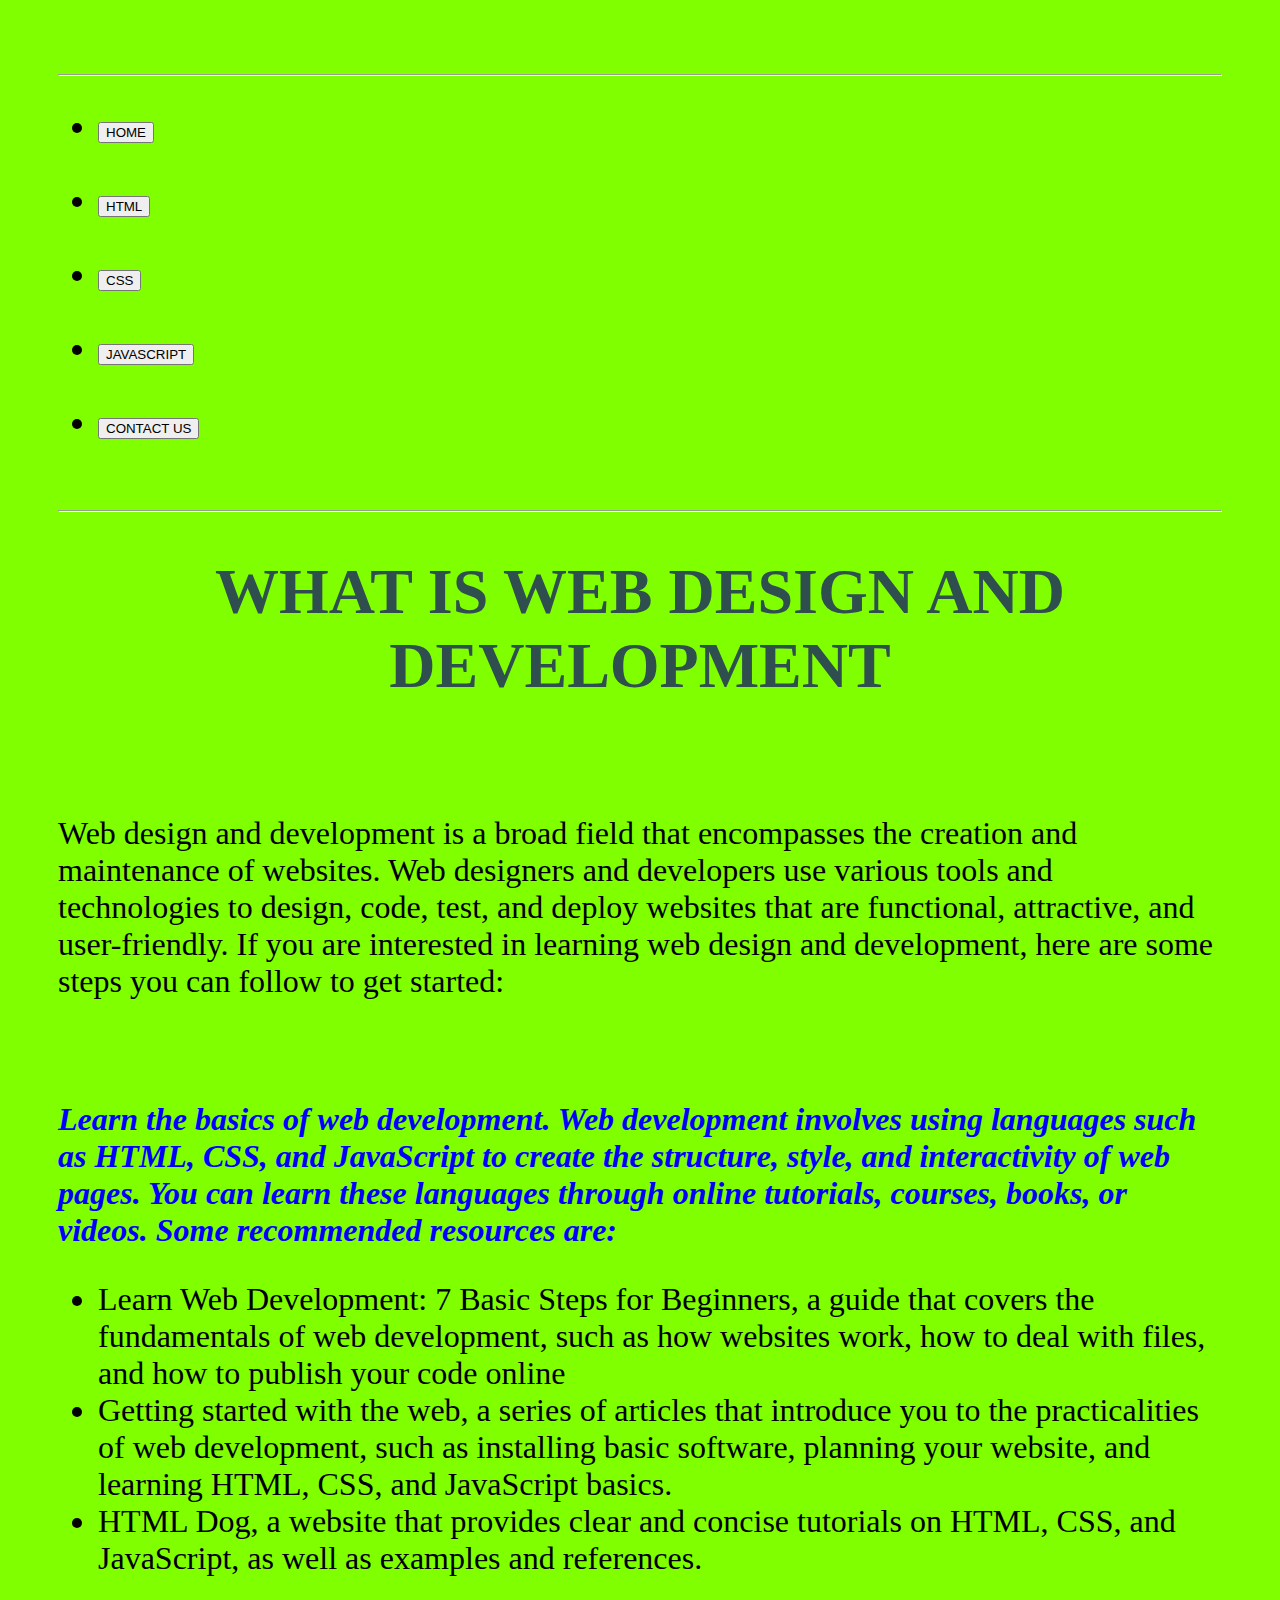
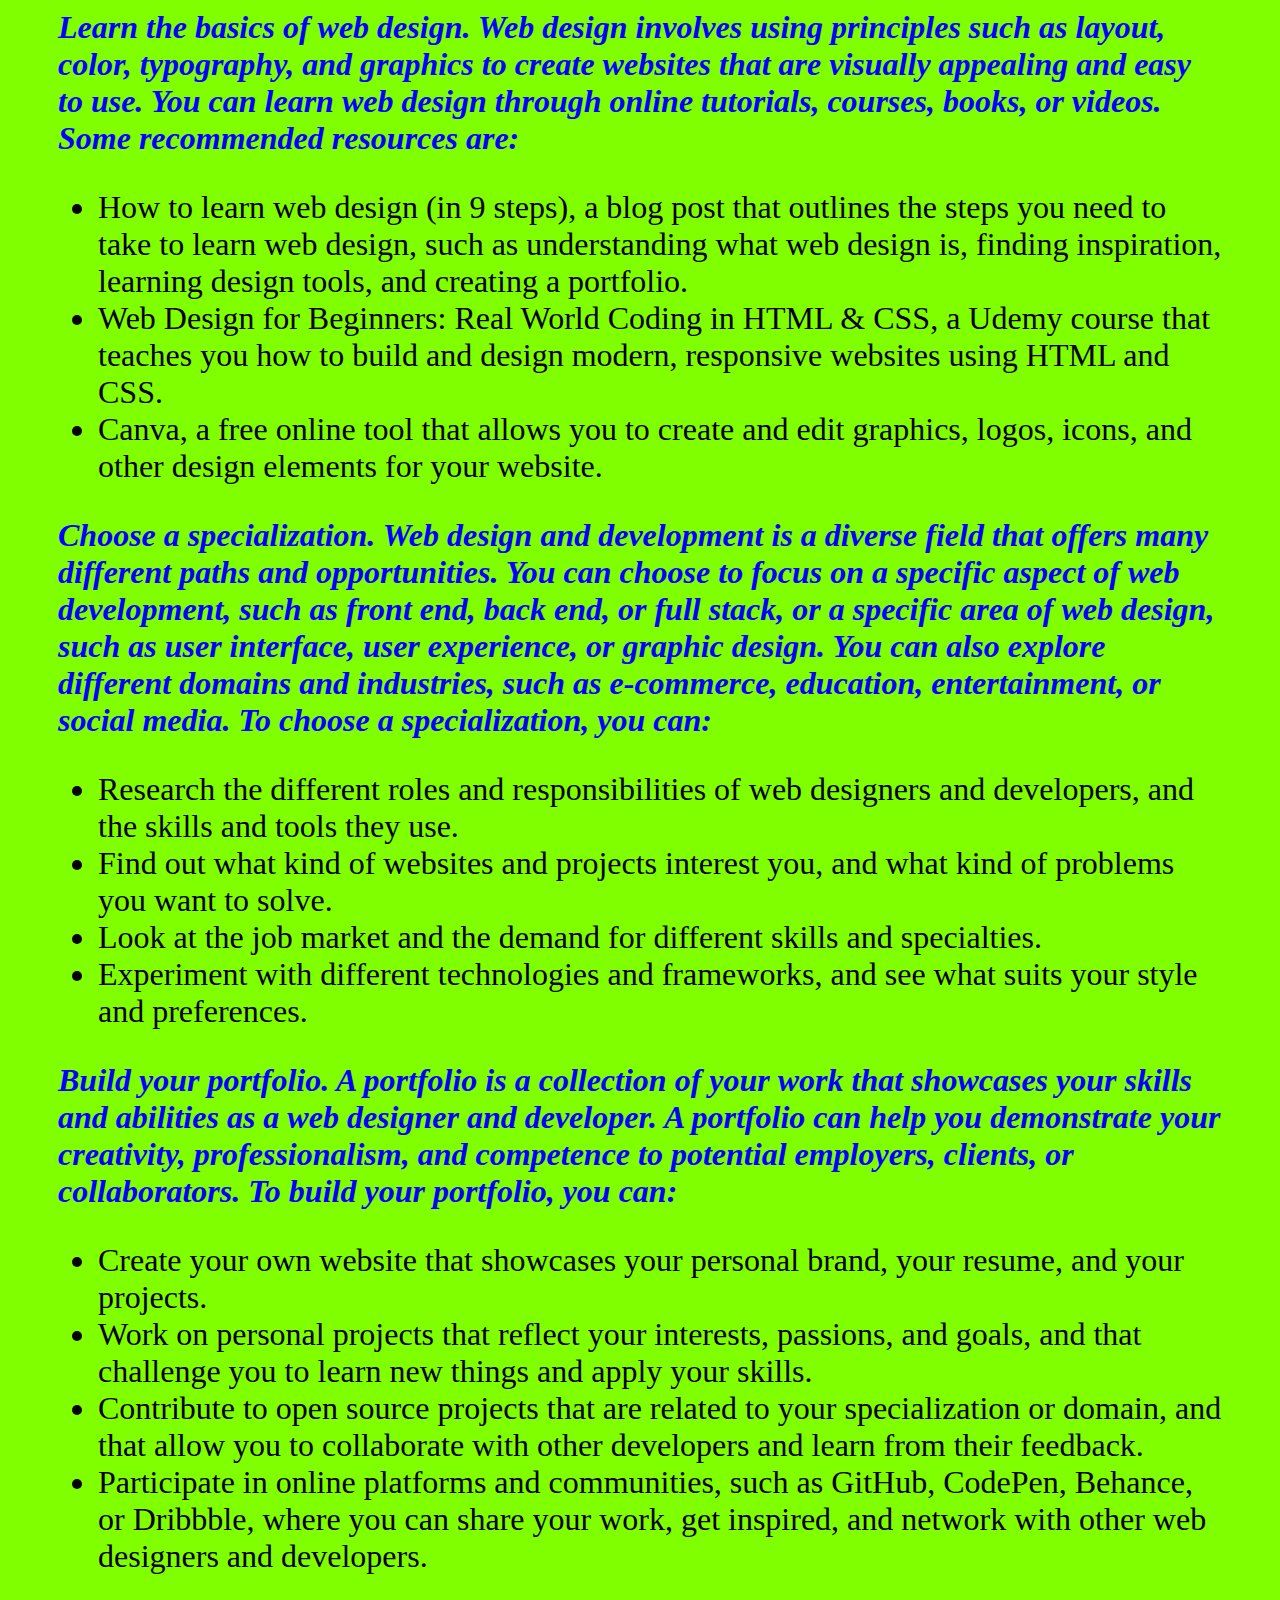
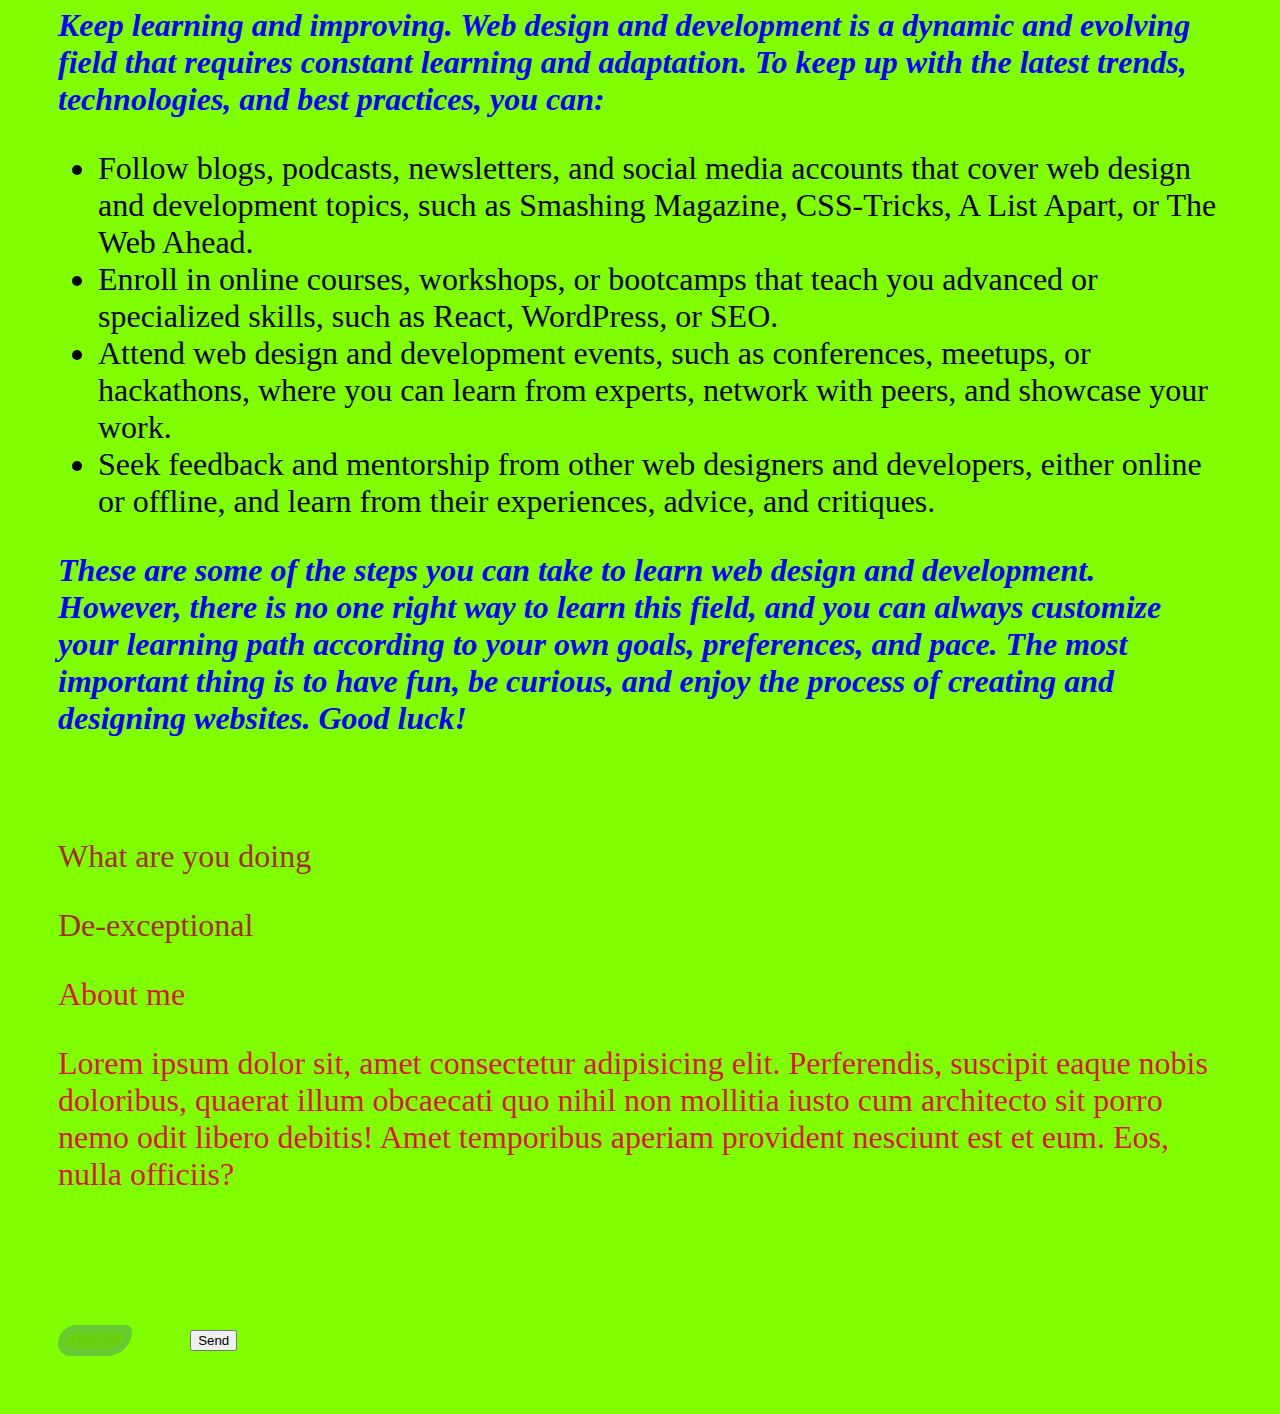
<file: index.html>
<!DOCTYPE html>
<html lang="en">
<head>
    <meta charset="UTF-8">
    <meta name="viewport" content="width=device-width, initial-scale=1.0">
    <title>Step Guide On how to start Web Design And Development</title>
    <link rel="stylesheet" href="./index.css">
</head>
<nav>
    <hr>
    <ul>
        <li><a href="index.html"><button>HOME</button></a></li><br>
        <li><a href="About HTML.html"><button>HTML</button></a></li><br>
        <li><a href="About CSS.html"><button>CSS</button></a></li><br>
        <li><a href="About JAVASCRIPT.html"><button>JAVASCRIPT</button></a></li><br>
        <li><a href="Contact.html"><button>CONTACT US</button></a></li><br>
    </ul>
    <hr>
</nav>
<body>
    <center><h1 style="color: darkslategrey;">WHAT IS WEB DESIGN AND DEVELOPMENT</h1></center><br>
    <p>Web design and development is a broad field that encompasses the creation and maintenance of websites. Web designers and developers use various tools and technologies to design, code, test, and deploy websites that are functional, attractive, and user-friendly. If you are interested in learning web design and development, here are some steps you can follow to get started:</p><br>
    <h3>Learn the basics of web development. Web development involves using languages such as HTML, CSS, and JavaScript to create the structure, style, and interactivity of web pages. You can learn these languages through online tutorials, courses, books, or videos. Some recommended resources are:</h3>
    <ul> 
        <li>Learn Web Development: 7 Basic Steps for Beginners, a guide that covers the fundamentals of web development, such as how websites work, how to deal with files, and how to publish your code online</li>
        <li>Getting started with the web, a series of articles that introduce you to the practicalities of web development, such as installing basic software, planning your website, and learning HTML, CSS, and JavaScript basics.</li>
        <li>HTML Dog, a website that provides clear and concise tutorials on HTML, CSS, and JavaScript, as well as examples and references.</li>
    </ul>
    <h3>Learn the basics of web design. Web design involves using principles such as layout, color, typography, and graphics to create websites that are visually appealing and easy to use. You can learn web design through online tutorials, courses, books, or videos. Some recommended resources are:</h3>
    <ul>
        <li>
            How to learn web design (in 9 steps), a blog post that outlines the steps you need to take to learn web design, such as understanding what web design is, finding inspiration, learning design tools, and creating a portfolio.</li>
            <li>Web Design for Beginners: Real World Coding in HTML & CSS, a Udemy course that teaches you how to build and design modern, responsive websites using HTML and CSS.</li>
            <li>Canva, a free online tool that allows you to create and edit graphics, logos, icons, and other design elements for your website.</li>
    </ul>
    <h3>Choose a specialization. Web design and development is a diverse field that offers many different paths and opportunities. You can choose to focus on a specific aspect of web development, such as front end, back end, or full stack, or a specific area of web design, such as user interface, user experience, or graphic design. You can also explore different domains and industries, such as e-commerce, education, entertainment, or social media. To choose a specialization, you can:</h3>
    <ul>
        <li>Research the different roles and responsibilities of web designers and developers, and the skills and tools they use.</li>
        <li>Find out what kind of websites and projects interest you, and what kind of problems you want to solve.</li>
        <li>Look at the job market and the demand for different skills and specialties.</li>
        <li>Experiment with different technologies and frameworks, and see what suits your style and preferences.</li>
    </ul>
    <h3>Build your portfolio. A portfolio is a collection of your work that showcases your skills and abilities as a web designer and developer. A portfolio can help you demonstrate your creativity, professionalism, and competence to potential employers, clients, or collaborators. To build your portfolio, you can:</h3>
    <ul>
        <li>Create your own website that showcases your personal brand, your resume, and your projects.</li>
        <li>Work on personal projects that reflect your interests, passions, and goals, and that challenge you to learn new things and apply your skills.</li>
        <li>Contribute to open source projects that are related to your specialization or domain, and that allow you to collaborate with other developers and learn from their feedback.</li>
        <li>Participate in online platforms and communities, such as GitHub, CodePen, Behance, or Dribbble, where you can share your work, get inspired, and network with other web designers and developers.</li>
    </ul>
    <h3>Keep learning and improving. Web design and development is a dynamic and evolving field that requires constant learning and adaptation. To keep up with the latest trends, technologies, and best practices, you can:</h3>
    <ul>
        <li>Follow blogs, podcasts, newsletters, and social media accounts that cover web design and development topics, such as Smashing Magazine, CSS-Tricks, A List Apart, or The Web Ahead.</li>
        <li>Enroll in online courses, workshops, or bootcamps that teach you advanced or specialized skills, such as React, WordPress, or SEO.</li>
        <li>Attend web design and development events, such as conferences, meetups, or hackathons, where you can learn from experts, network with peers, and showcase your work.</li>
        <li>Seek feedback and mentorship from other web designers and developers, either online or offline, and learn from their experiences, advice, and critiques.</li>
    </ul>
    <h3>These are some of the steps you can take to learn web design and development. However, there is no one right way to learn this field, and you can always customize your learning path according to your own goals, preferences, and pace. The most important thing is to have fun, be curious, and enjoy the process of creating and designing websites. Good luck!</h3><br>
    <div class="outside">
        <div class="inner1">

            <p>What are you doing</p>
            <p>De-exceptional</p>
        </div>
        <div class="inner2">
            <p>About me</p>
            <p>Lorem ipsum dolor sit, amet consectetur adipisicing elit. Perferendis, suscipit eaque nobis doloribus, quaerat illum obcaecati quo nihil non mollitia iusto cum architecto sit porro nemo odit libero debitis! Amet temporibus aperiam provident nesciunt est et eum. Eos, nulla officiis?</p>
        </div>
    </div>
    <button id="books">click me</button>
    <button>Send</button>
</body>
</html>
</file>
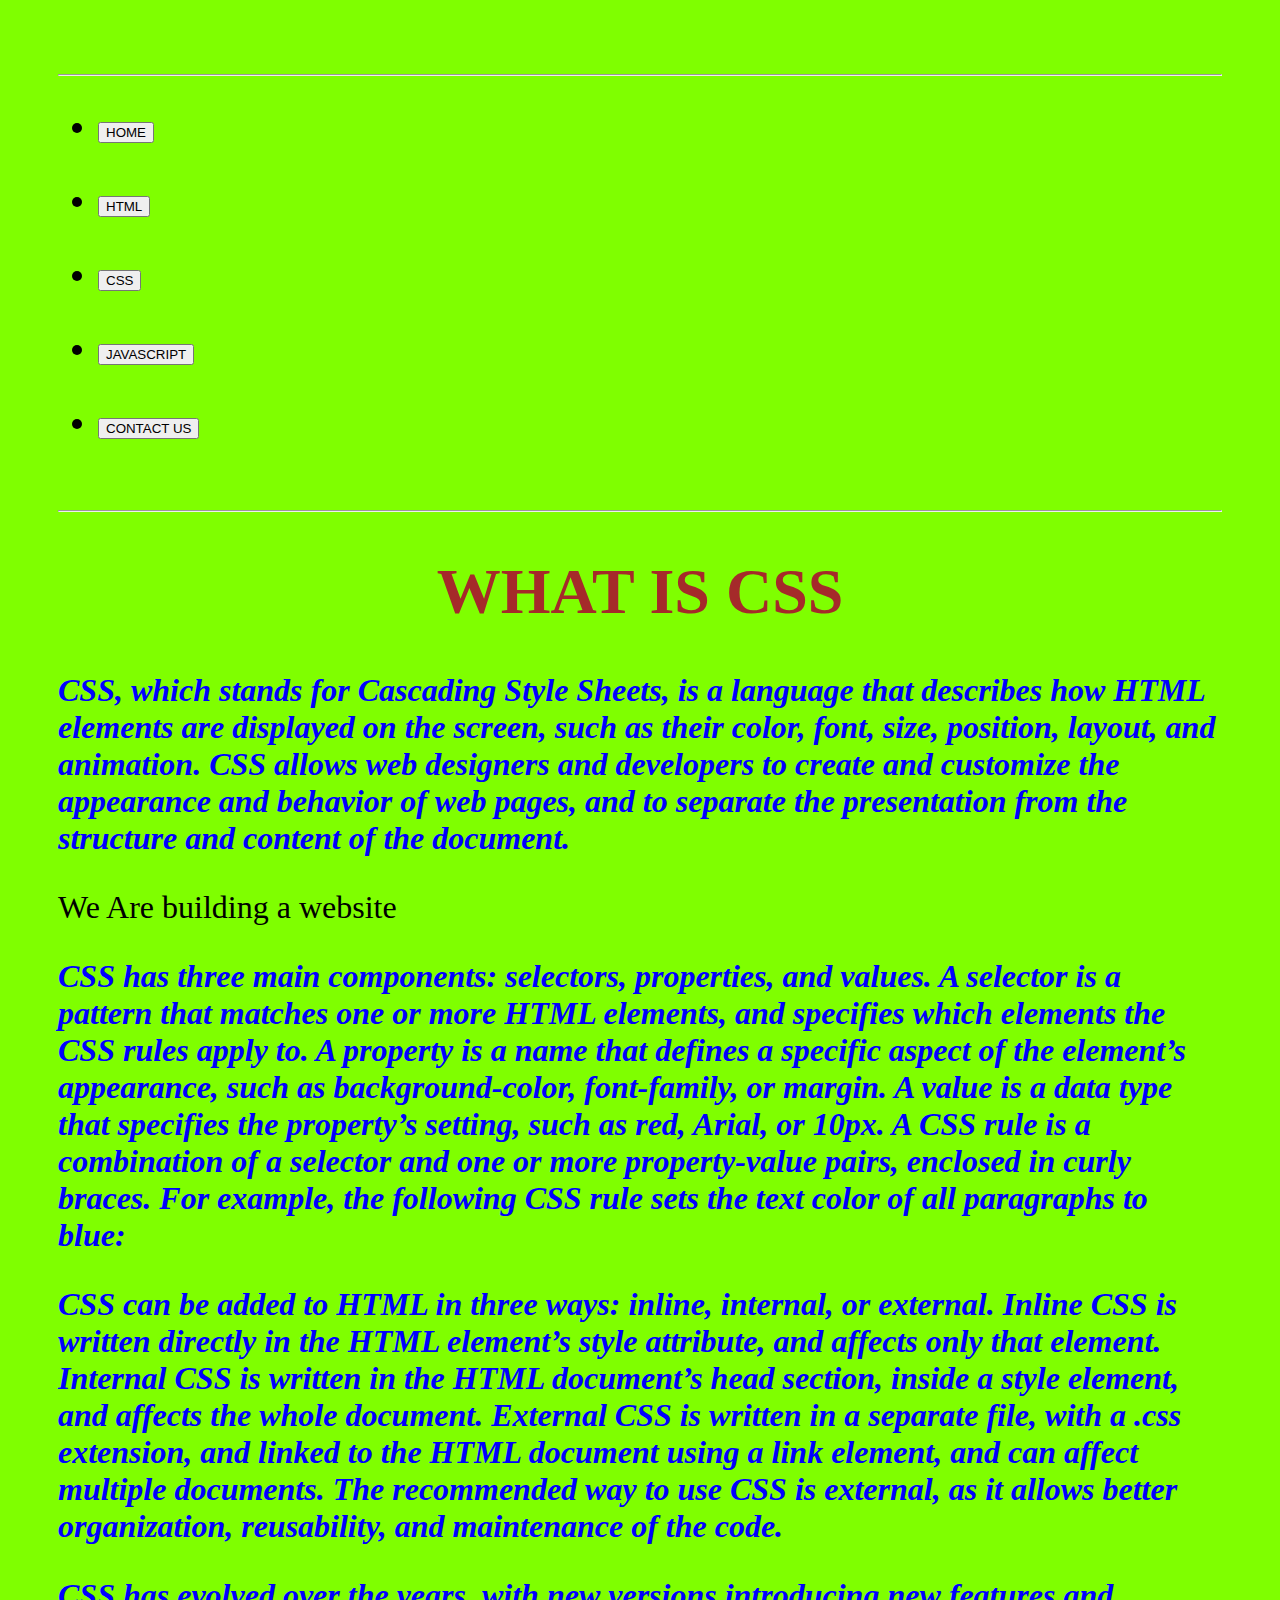
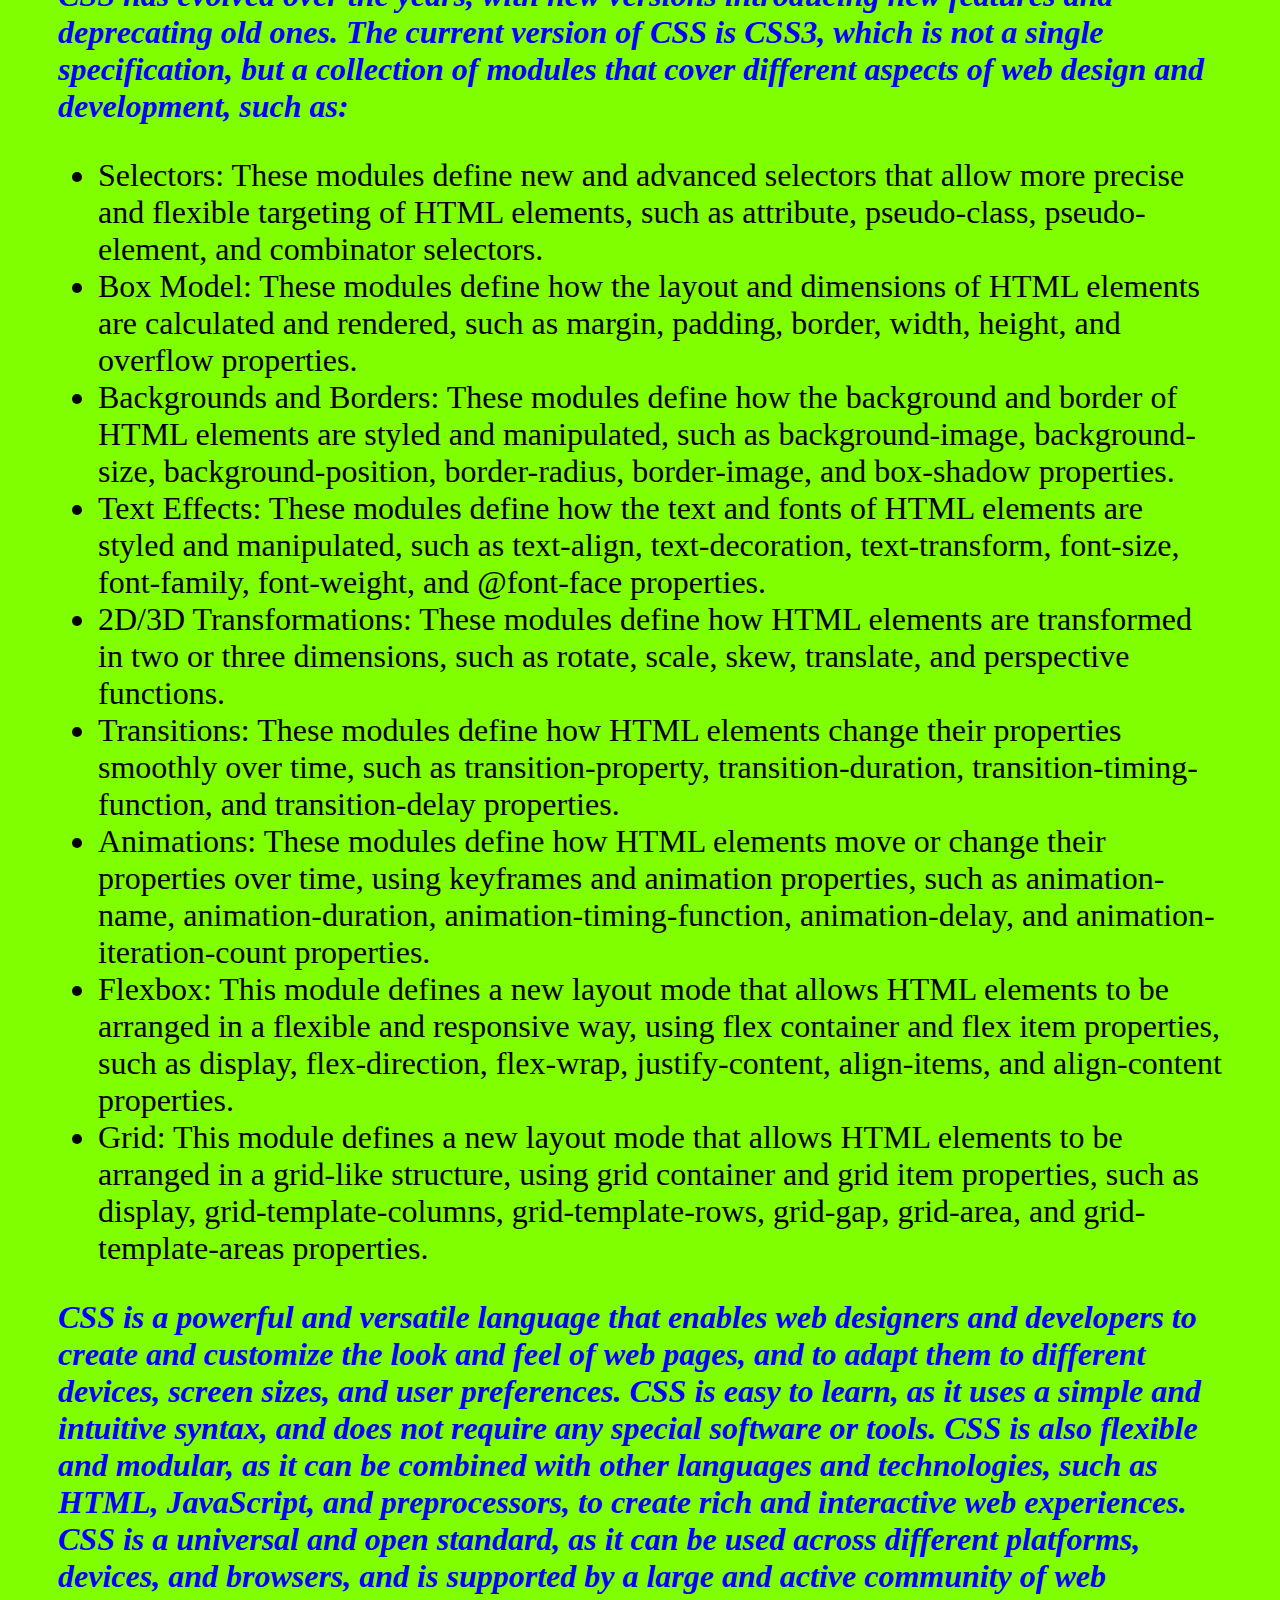
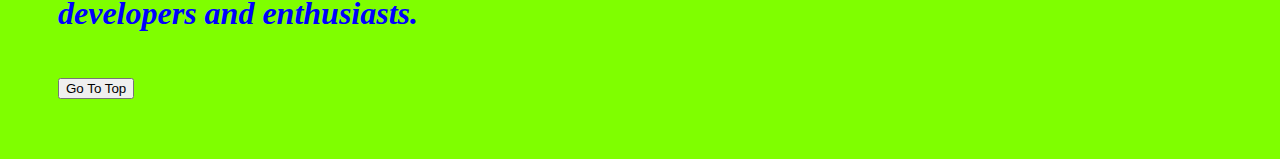
<file: About CSS.html>
<!DOCTYPE html>
<html lang="en">
<head>
    <meta charset="UTF-8">
    <meta name="viewport" content="width=device-width, initial-scale=1.0">
    <title>CSS</title>
    <link rel="stylesheet" href="./index.css">
  
</head>
<nav>
    <hr>
    <ul>
        <li><a href="index.html"><button>HOME</button></a></li><br>
        <li><a href="About HTML.html"><button>HTML</button></a></li><br>
        <li><a href="About CSS.html"><button>CSS</button></a></li><br>
        <li><a href="About JAVASCRIPT.html"><button>JAVASCRIPT</button></a></li><br>
        <li><a href="Contact.html"><button>CONTACT US</button></a></li><br>
    </ul>
    <hr>
</nav>
<body>
    <center><h1 style="color: brown;">WHAT IS CSS</h1></center>
    <h3>CSS, which stands for Cascading Style Sheets, is a language that describes how HTML elements are displayed on the screen, such as their color, font, size, position, layout, and animation. CSS allows web designers and developers to create and customize the appearance and behavior of web pages, and to separate the presentation from the structure and content of the document.</h3>
    <p class="who">We Are building a website</p>
    <h3>CSS has three main components: selectors, properties, and values. A selector is a pattern that matches one or more HTML elements, and specifies which elements the CSS rules apply to. A property is a name that defines a specific aspect of the element’s appearance, such as background-color, font-family, or margin. A value is a data type that specifies the property’s setting, such as red, Arial, or 10px. A CSS rule is a combination of a selector and one or more property-value pairs, enclosed in curly braces. For example, the following CSS rule sets the text color of all paragraphs to blue:</h3>
    <h3>CSS can be added to HTML in three ways: inline, internal, or external. Inline CSS is written directly in the HTML element’s style attribute, and affects only that element. Internal CSS is written in the HTML document’s head section, inside a style element, and affects the whole document. External CSS is written in a separate file, with a .css extension, and linked to the HTML document using a link element, and can affect multiple documents. The recommended way to use CSS is external, as it allows better organization, reusability, and maintenance of the code.</h3>
    <h3>CSS has evolved over the years, with new versions introducing new features and deprecating old ones. The current version of CSS is CSS3, which is not a single specification, but a collection of modules that cover different aspects of web design and development, such as:</h3>
    <ul>
        <li>Selectors: These modules define new and advanced selectors that allow more precise and flexible targeting of HTML elements, such as attribute, pseudo-class, pseudo-element, and combinator selectors.</li>
        <li>Box Model: These modules define how the layout and dimensions of HTML elements are calculated and rendered, such as margin, padding, border, width, height, and overflow properties.</li>
        <li>Backgrounds and Borders: These modules define how the background and border of HTML elements are styled and manipulated, such as background-image, background-size, background-position, border-radius, border-image, and box-shadow properties.</li>
        <li>Text Effects: These modules define how the text and fonts of HTML elements are styled and manipulated, such as text-align, text-decoration, text-transform, font-size, font-family, font-weight, and @font-face properties.</li>
        <li>2D/3D Transformations: These modules define how HTML elements are transformed in two or three dimensions, such as rotate, scale, skew, translate, and perspective functions.</li>
        <li>Transitions: These modules define how HTML elements change their properties smoothly over time, such as transition-property, transition-duration, transition-timing-function, and transition-delay properties.</li>
        <li>Animations: These modules define how HTML elements move or change their properties over time, using keyframes and animation properties, such as animation-name, animation-duration, animation-timing-function, animation-delay, and animation-iteration-count properties.</li>
        <li>Flexbox: This module defines a new layout mode that allows HTML elements to be arranged in a flexible and responsive way, using flex container and flex item properties, such as display, flex-direction, flex-wrap, justify-content, align-items, and align-content properties.</li>
        <li>Grid: This module defines a new layout mode that allows HTML elements to be arranged in a grid-like structure, using grid container and grid item properties, such as display, grid-template-columns, grid-template-rows, grid-gap, grid-area, and grid-template-areas properties.</li>
    </ul>
    <h3 id="code">CSS is a powerful and versatile language that enables web designers and developers to create and customize the look and feel of web pages, and to adapt them to different devices, screen sizes, and user preferences. CSS is easy to learn, as it uses a simple and intuitive syntax, and does not require any special software or tools. CSS is also flexible and modular, as it can be combined with other languages and technologies, such as HTML, JavaScript, and preprocessors, to create rich and interactive web experiences. CSS is a universal and open standard, as it can be used across different platforms, devices, and browsers, and is supported by a large and active community of web developers and enthusiasts.</h3>
    <a href="About CSS.html"><button>Go To Top</button></a>
</body>
</html>
</file>
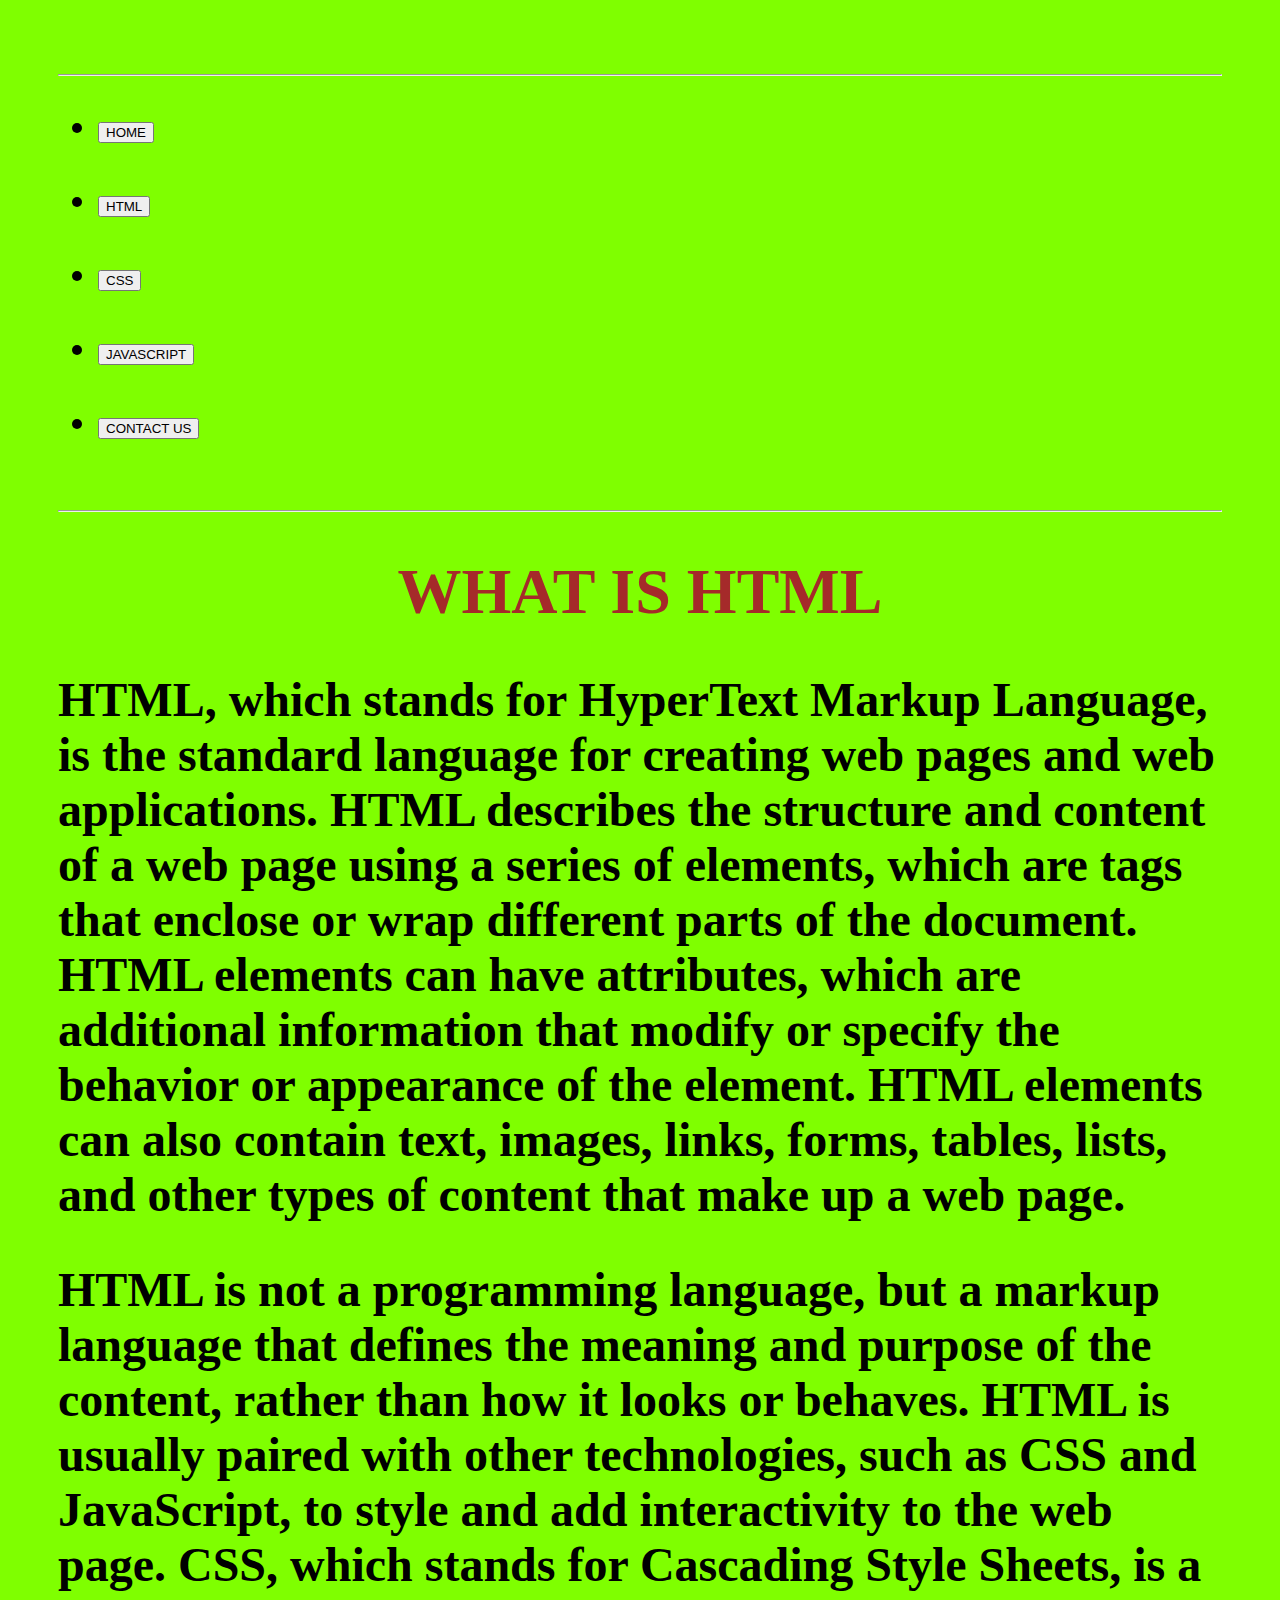
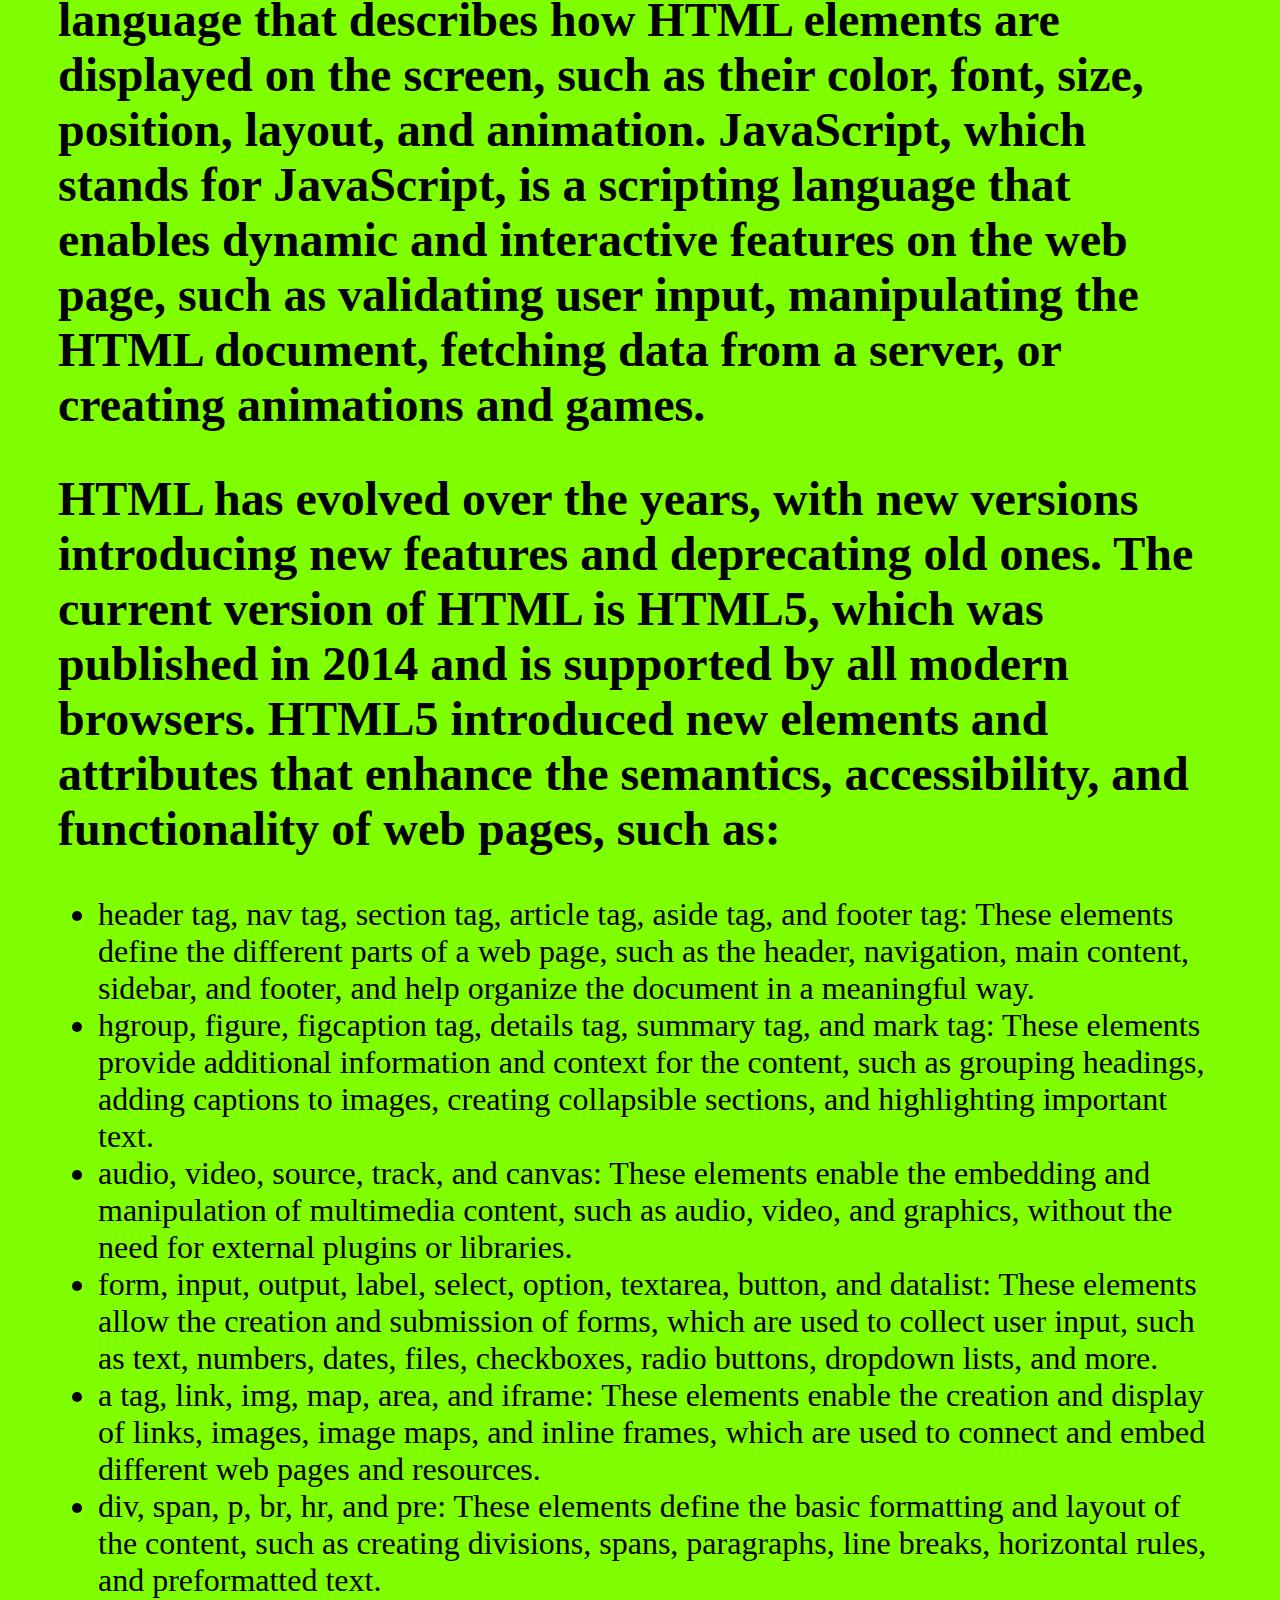
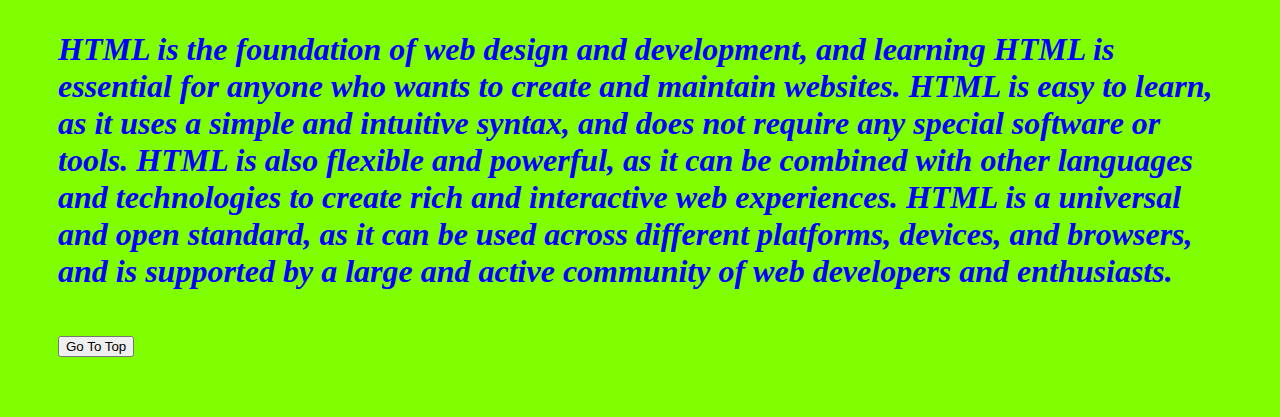
<file: About HTML.html>
<!DOCTYPE html>
<html lang="en">
<head>
    <meta charset="UTF-8">
    <meta name="viewport" content="width=device-width, initial-scale=1.0">
    <title>HTML</title>
    <link rel="stylesheet" href="./index.css">
</head>
<nav>
    <hr>
    <ul>
        <li><a href="index.html"><button>HOME</button></a></li><br>
        <li><a href="About HTML.html"><button>HTML</button></a></li><br>
        <li><a href="About CSS.html"><button>CSS</button></a></li><br>
        <li><a href="About JAVASCRIPT.html"><button>JAVASCRIPT</button></a></li><br>
        <li><a href="Contact.html"><button>CONTACT US</button></a></li><br>
    </ul>
    <hr>
</nav>
<body>
    <center><h1 style="color: brown;">WHAT IS HTML</h1></center>
    <h2>HTML, which stands for HyperText Markup Language, is the standard language for creating web pages and web applications. HTML describes the structure and content of a web page using a series of elements, which are tags that enclose or wrap different parts of the document. HTML elements can have attributes, which are additional information that modify or specify the behavior or appearance of the element. HTML elements can also contain text, images, links, forms, tables, lists, and other types of content that make up a web page.</h2>
    <h2>HTML is not a programming language, but a markup language that defines the meaning and purpose of the content, rather than how it looks or behaves. HTML is usually paired with other technologies, such as CSS and JavaScript, to style and add interactivity to the web page. CSS, which stands for Cascading Style Sheets, is a language that describes how HTML elements are displayed on the screen, such as their color, font, size, position, layout, and animation. JavaScript, which stands for JavaScript, is a scripting language that enables dynamic and interactive features on the web page, such as validating user input, manipulating the HTML document, fetching data from a server, or creating animations and games.</h2>
    <h2>HTML has evolved over the years, with new versions introducing new features and deprecating old ones. The current version of HTML is HTML5, which was published in 2014 and is supported by all modern browsers. HTML5 introduced new elements and attributes that enhance the semantics, accessibility, and functionality of web pages, such as:</h2>
    <ul>
        <li>header tag, nav tag, section tag, article tag, aside tag, and footer tag: These elements define the different parts of a web page, such as the header, navigation, main content, sidebar, and footer, and help organize the document in a meaningful way.</li>
            <li> hgroup, figure, figcaption tag, details tag, summary tag, and mark tag: These elements provide additional information and context for the content, such as grouping headings, adding captions to images, creating collapsible sections, and highlighting important text.</li>
                <li>audio, video, source, track, and canvas: These elements enable the embedding and manipulation of multimedia content, such as audio, video, and graphics, without the need for external plugins or libraries.</li>
                    <li>form, input, output, label, select, option, textarea, button, and datalist: These elements allow the creation and submission of forms, which are used to collect user input, such as text, numbers, dates, files, checkboxes, radio buttons, dropdown lists, and more.</li>
                    <li>a tag, link, img, map, area, and iframe: These elements enable the creation and display of links, images, image maps, and inline frames, which are used to connect and embed different web pages and resources.</li>
                    <li>div, span, p, br, hr, and pre: These elements define the basic formatting and layout of the content, such as creating divisions, spans, paragraphs, line breaks, horizontal rules, and preformatted text.</li>
    </ul>
    <h3>HTML is the foundation of web design and development, and learning HTML is essential for anyone who wants to create and maintain websites. HTML is easy to learn, as it uses a simple and intuitive syntax, and does not require any special software or tools. HTML is also flexible and powerful, as it can be combined with other languages and technologies to create rich and interactive web experiences. HTML is a universal and open standard, as it can be used across different platforms, devices, and browsers, and is supported by a large and active community of web developers and enthusiasts.</h3>
    <a href="About HTML.html"><button>Go To Top</button></a>
</body>
</html>
</file>
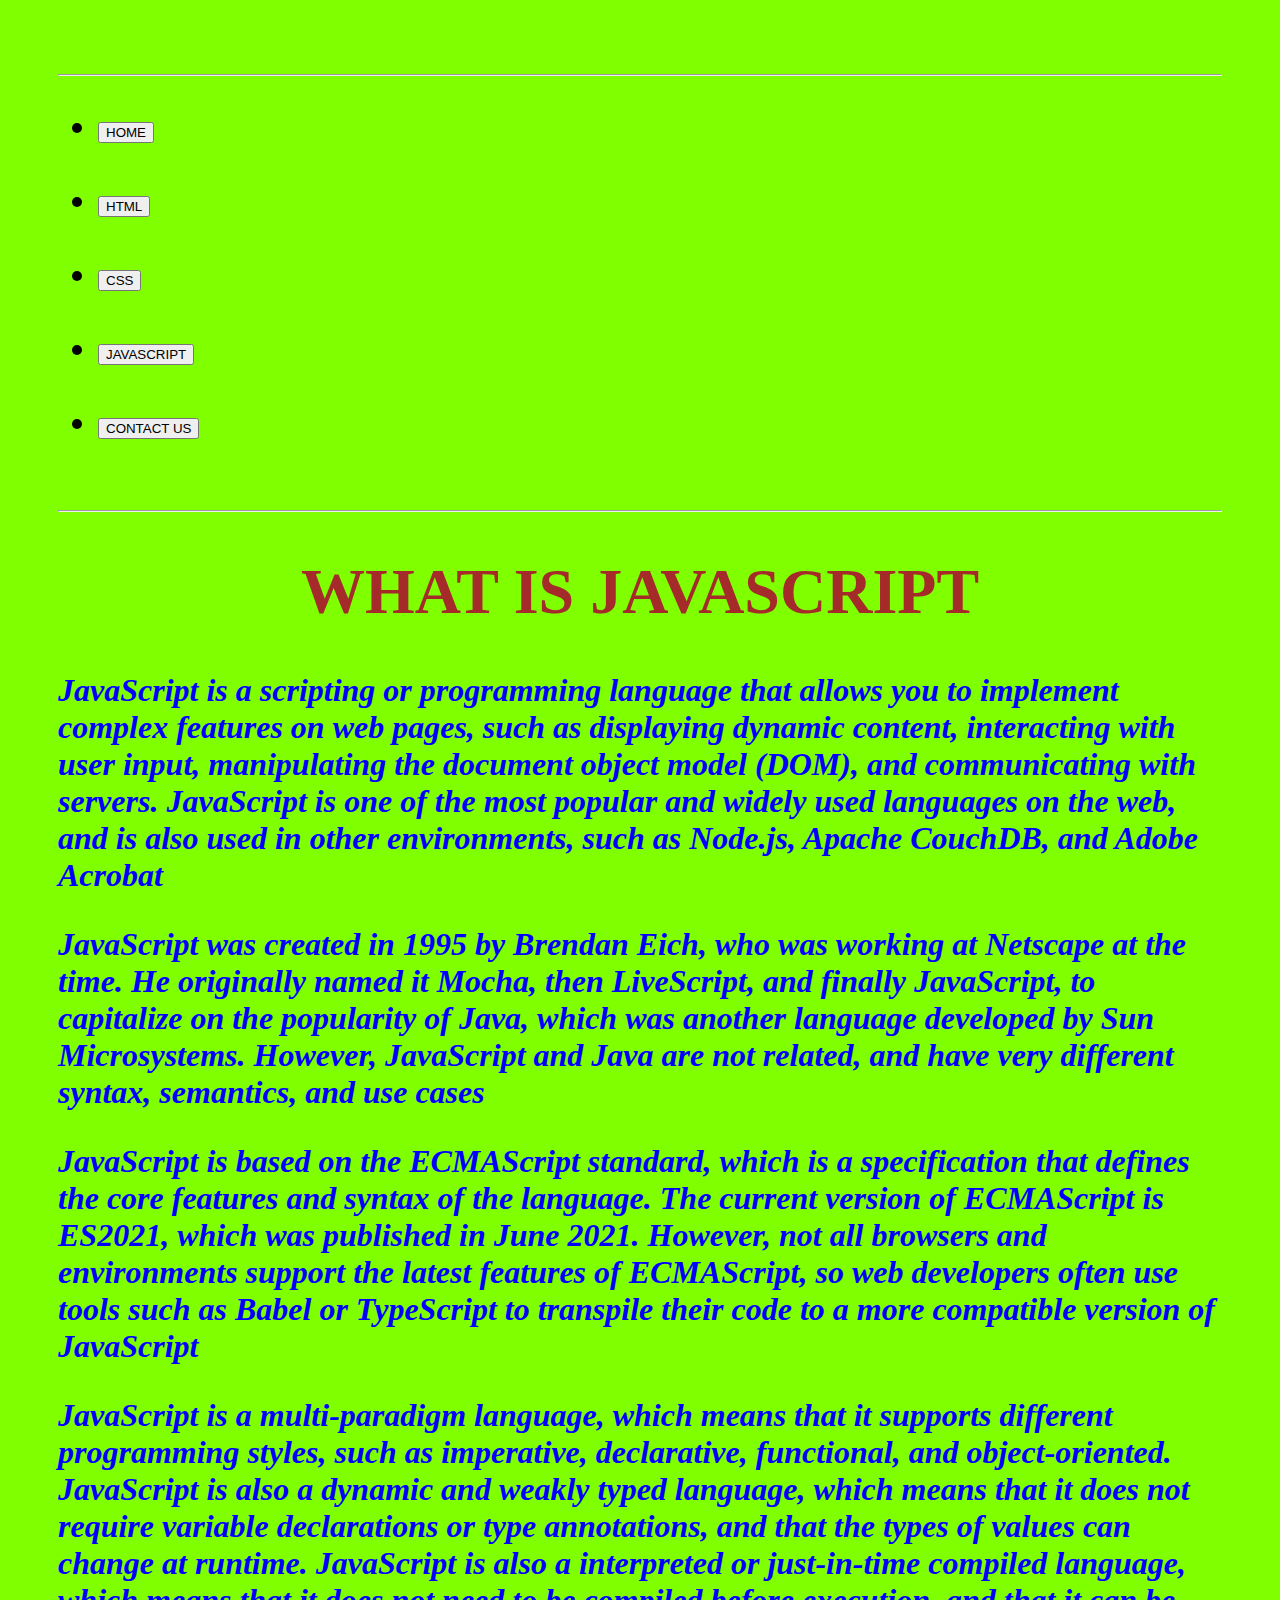
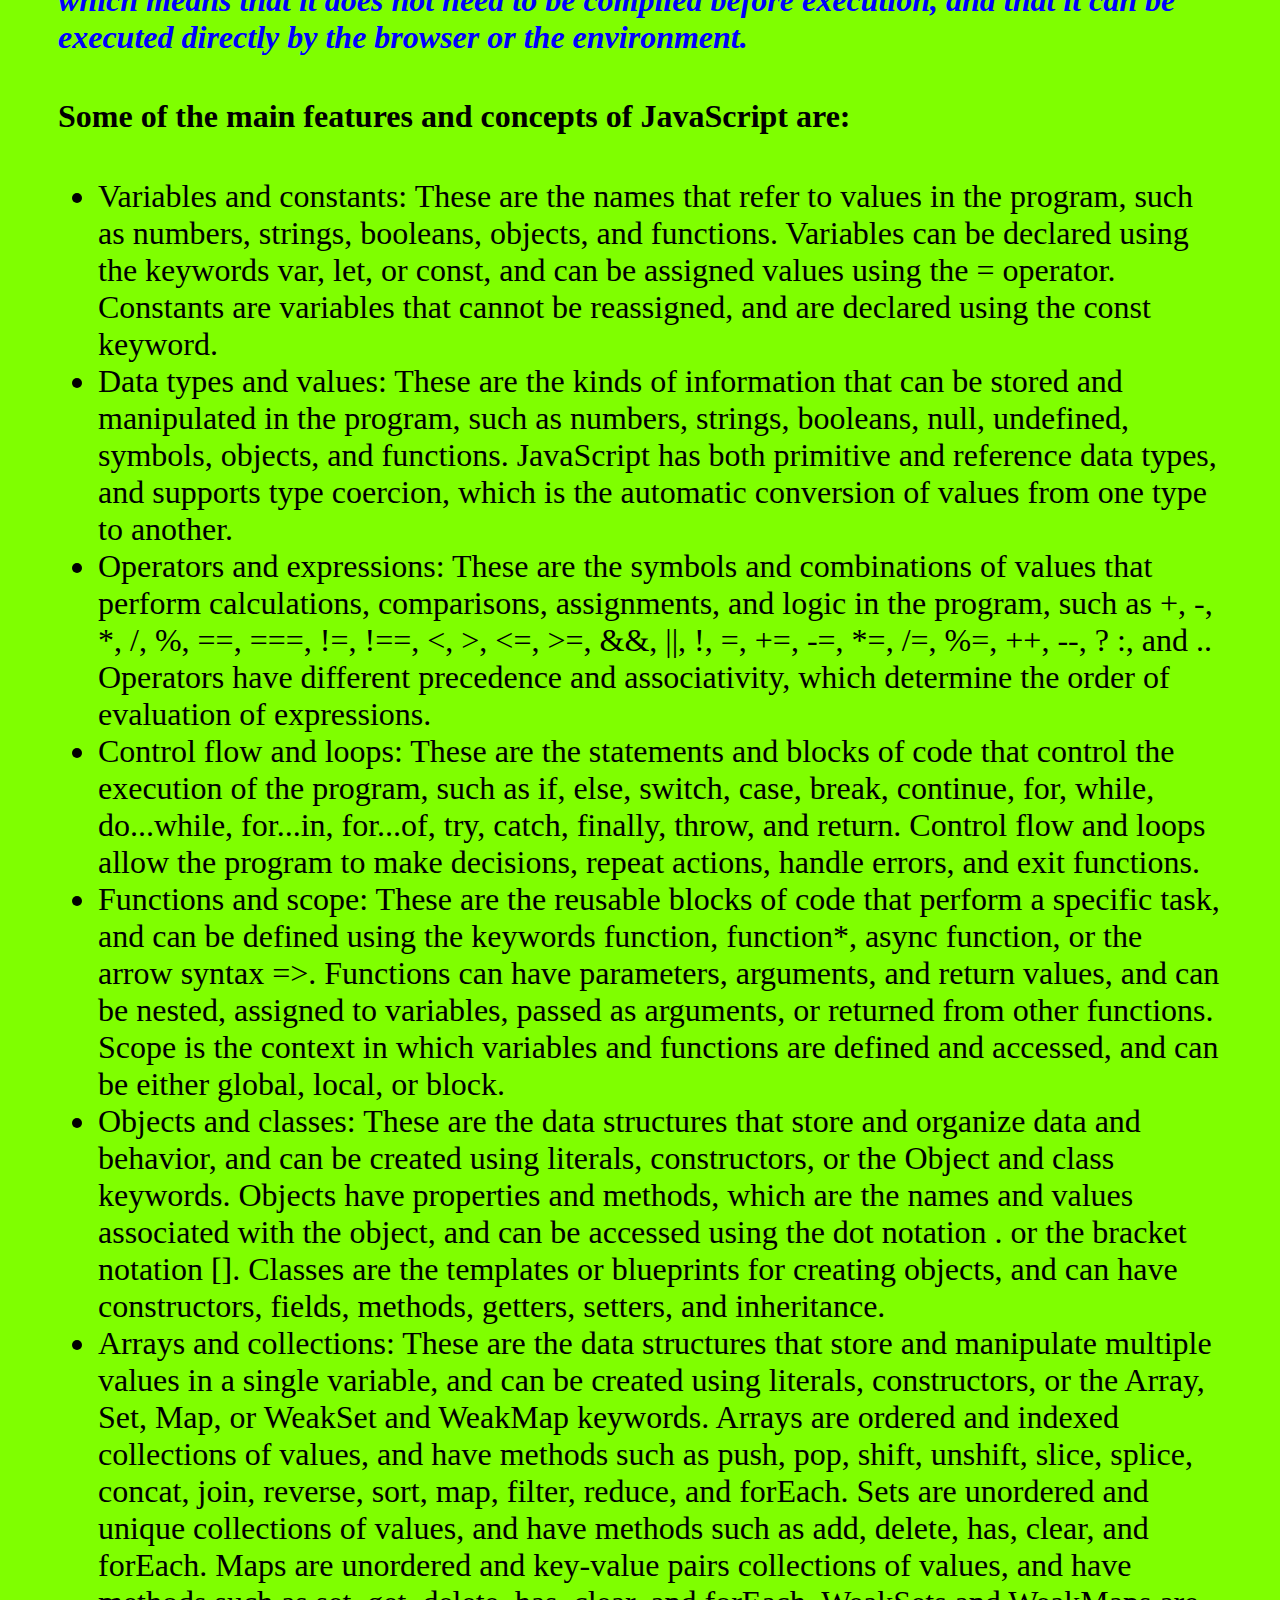
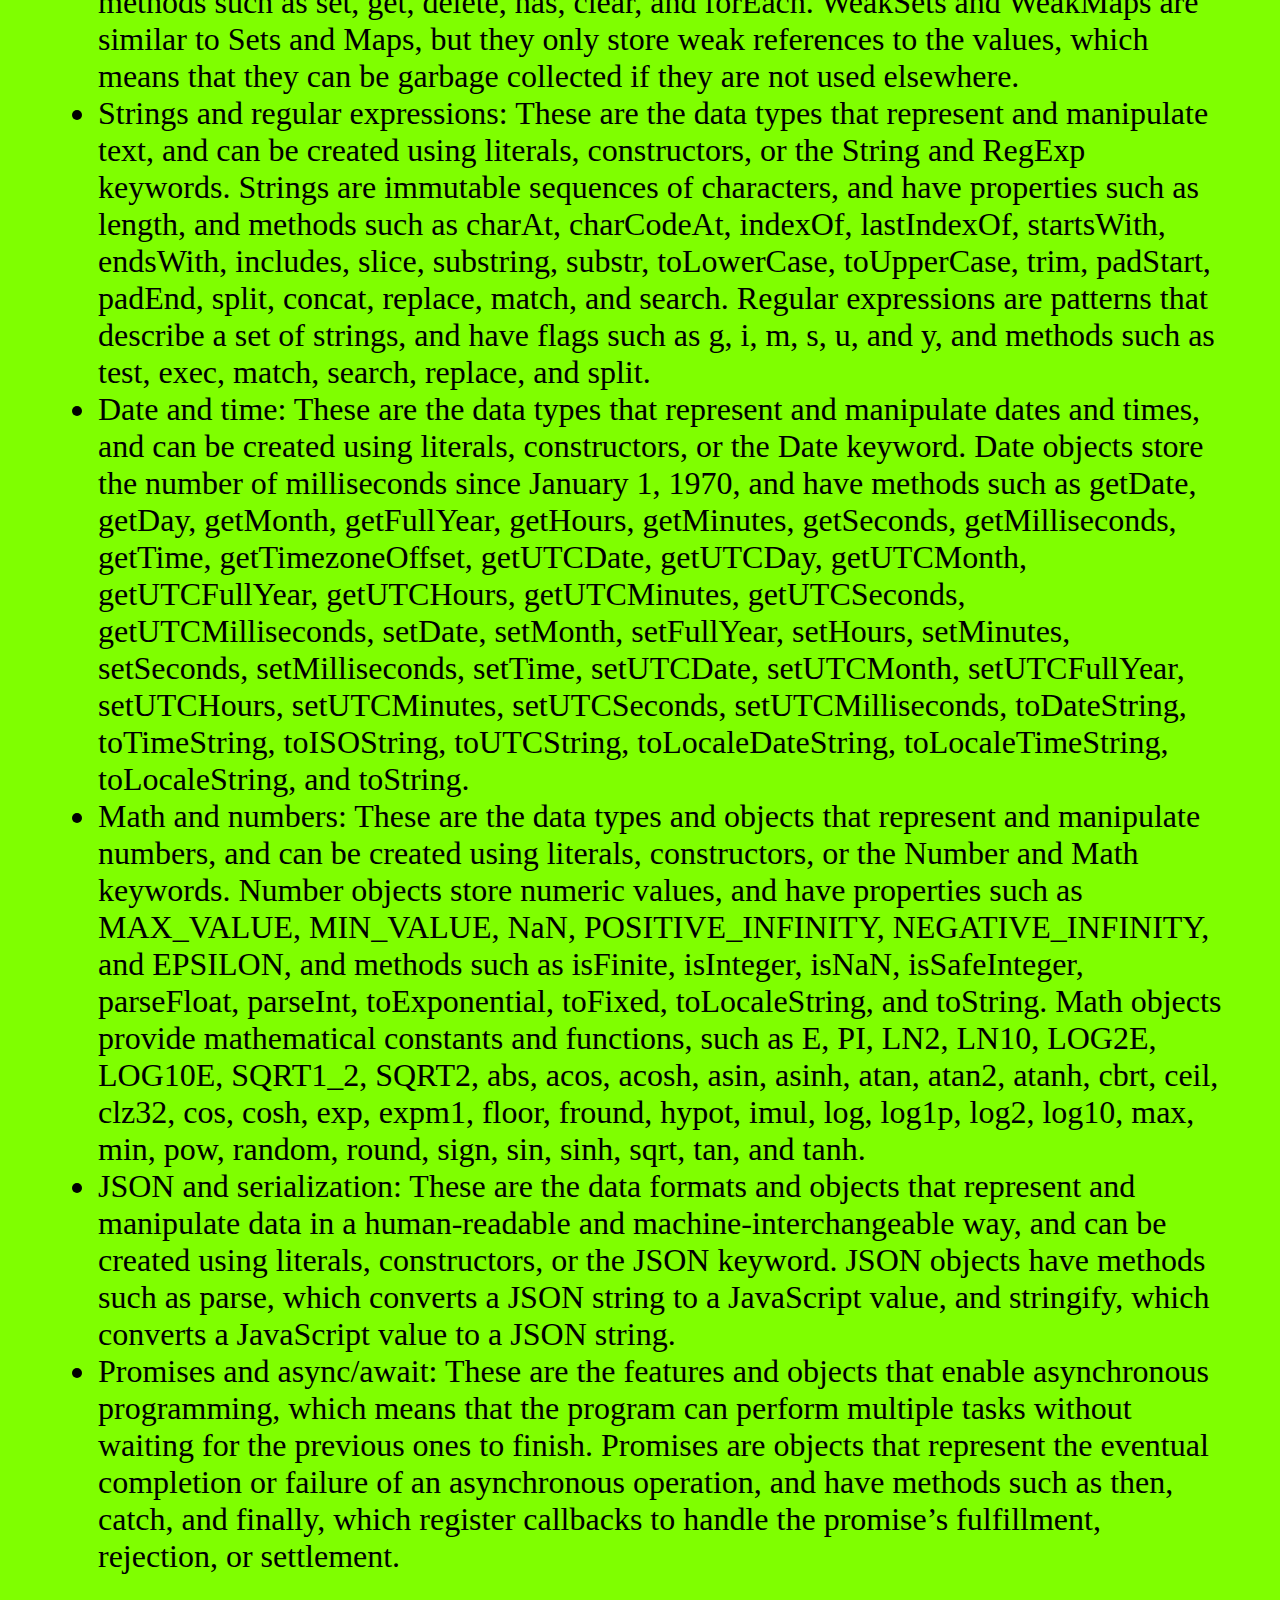
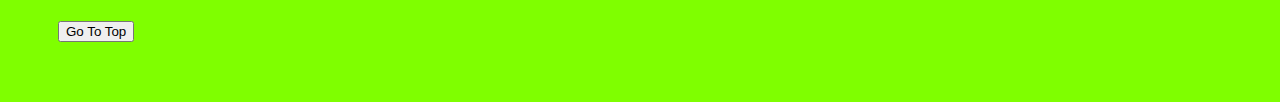
<file: About JAVASCRIPT.html>
<!DOCTYPE html>
<html lang="en">
<head>
    <meta charset="UTF-8">
    <meta name="viewport" content="width=device-width, initial-scale=1.0">
    <title>JAVASCRIPT</title>
    <link rel="stylesheet" href="./index.css">
</head>
<nav>
    <hr>
    <ul>
        <li><a href="index.html"><button>HOME</button></a></li><br>
        <li><a href="About HTML.html"><button>HTML</button></a></li><br>
        <li><a href="About CSS.html"><button>CSS</button></a></li><br>
        <li><a href="About JAVASCRIPT.html"><button>JAVASCRIPT</button></a></li><br>
        <li><a href="Contact.html"><button>CONTACT US</button></a></li><br>
    </ul>
    <hr>
</nav>
<body>
    <center><h1 style="color: brown;">WHAT IS JAVASCRIPT</h1></center>
    <h3>JavaScript is a scripting or programming language that allows you to implement complex features on web pages, such as displaying dynamic content, interacting with user input, manipulating the document object model (DOM), and communicating with servers. JavaScript is one of the most popular and widely used languages on the web, and is also used in other environments, such as Node.js, Apache CouchDB, and Adobe Acrobat</h3>
    <h3>JavaScript was created in 1995 by Brendan Eich, who was working at Netscape at the time. He originally named it Mocha, then LiveScript, and finally JavaScript, to capitalize on the popularity of Java, which was another language developed by Sun Microsystems. However, JavaScript and Java are not related, and have very different syntax, semantics, and use cases</h3>
    <h3>JavaScript is based on the ECMAScript standard, which is a specification that defines the core features and syntax of the language. The current version of ECMAScript is ES2021, which was published in June 2021. However, not all browsers and environments support the latest features of ECMAScript, so web developers often use tools such as Babel or TypeScript to transpile their code to a more compatible version of JavaScript</h3>
    <h3>JavaScript is a multi-paradigm language, which means that it supports different programming styles, such as imperative, declarative, functional, and object-oriented. JavaScript is also a dynamic and weakly typed language, which means that it does not require variable declarations or type annotations, and that the types of values can change at runtime. JavaScript is also a interpreted or just-in-time compiled language, which means that it does not need to be compiled before execution, and that it can be executed directly by the browser or the environment.</h3>
    <h4>Some of the main features and concepts of JavaScript are:</h4>
    <ul>
        <li>Variables and constants: These are the names that refer to values in the program, such as numbers, strings, booleans, objects, and functions. Variables can be declared using the keywords var, let, or const, and can be assigned values using the = operator. Constants are variables that cannot be reassigned, and are declared using the const keyword.</li>
        <li>Data types and values: These are the kinds of information that can be stored and manipulated in the program, such as numbers, strings, booleans, null, undefined, symbols, objects, and functions. JavaScript has both primitive and reference data types, and supports type coercion, which is the automatic conversion of values from one type to another.</li>
        <li>Operators and expressions: These are the symbols and combinations of values that perform calculations, comparisons, assignments, and logic in the program, such as +, -, *, /, %, ==, ===, !=, !==, <, >, <=, >=, &&, ||, !, =, +=, -=, *=, /=, %=, ++, --, ? :, and .. Operators have different precedence and associativity, which determine the order of evaluation of expressions.</li>
        <li>Control flow and loops: These are the statements and blocks of code that control the execution of the program, such as if, else, switch, case, break, continue, for, while, do...while, for...in, for...of, try, catch, finally, throw, and return. Control flow and loops allow the program to make decisions, repeat actions, handle errors, and exit functions.</li>
        <li>Functions and scope: These are the reusable blocks of code that perform a specific task, and can be defined using the keywords function, function*, async function, or the arrow syntax =>. Functions can have parameters, arguments, and return values, and can be nested, assigned to variables, passed as arguments, or returned from other functions. Scope is the context in which variables and functions are defined and accessed, and can be either global, local, or block.</li>
        <li>Objects and classes: These are the data structures that store and organize data and behavior, and can be created using literals, constructors, or the Object and class keywords. Objects have properties and methods, which are the names and values associated with the object, and can be accessed using the dot notation . or the bracket notation []. Classes are the templates or blueprints for creating objects, and can have constructors, fields, methods, getters, setters, and inheritance.</li>
        <li>Arrays and collections: These are the data structures that store and manipulate multiple values in a single variable, and can be created using literals, constructors, or the Array, Set, Map, or WeakSet and WeakMap keywords. Arrays are ordered and indexed collections of values, and have methods such as push, pop, shift, unshift, slice, splice, concat, join, reverse, sort, map, filter, reduce, and forEach. Sets are unordered and unique collections of values, and have methods such as add, delete, has, clear, and forEach. Maps are unordered and key-value pairs collections of values, and have methods such as set, get, delete, has, clear, and forEach. WeakSets and WeakMaps are similar to Sets and Maps, but they only store weak references to the values, which means that they can be garbage collected if they are not used elsewhere.</li>
        <li>Strings and regular expressions: These are the data types that represent and manipulate text, and can be created using literals, constructors, or the String and RegExp keywords. Strings are immutable sequences of characters, and have properties such as length, and methods such as charAt, charCodeAt, indexOf, lastIndexOf, startsWith, endsWith, includes, slice, substring, substr, toLowerCase, toUpperCase, trim, padStart, padEnd, split, concat, replace, match, and search. Regular expressions are patterns that describe a set of strings, and have flags such as g, i, m, s, u, and y, and methods such as test, exec, match, search, replace, and split.</li>
        <li>Date and time: These are the data types that represent and manipulate dates and times, and can be created using literals, constructors, or the Date keyword. Date objects store the number of milliseconds since January 1, 1970, and have methods such as getDate, getDay, getMonth, getFullYear, getHours, getMinutes, getSeconds, getMilliseconds, getTime, getTimezoneOffset, getUTCDate, getUTCDay, getUTCMonth, getUTCFullYear, getUTCHours, getUTCMinutes, getUTCSeconds, getUTCMilliseconds, setDate, setMonth, setFullYear, setHours, setMinutes, setSeconds, setMilliseconds, setTime, setUTCDate, setUTCMonth, setUTCFullYear, setUTCHours, setUTCMinutes, setUTCSeconds, setUTCMilliseconds, toDateString, toTimeString, toISOString, toUTCString, toLocaleDateString, toLocaleTimeString, toLocaleString, and toString.</li>
        <li>Math and numbers: These are the data types and objects that represent and manipulate numbers, and can be created using literals, constructors, or the Number and Math keywords. Number objects store numeric values, and have properties such as MAX_VALUE, MIN_VALUE, NaN, POSITIVE_INFINITY, NEGATIVE_INFINITY, and EPSILON, and methods such as isFinite, isInteger, isNaN, isSafeInteger, parseFloat, parseInt, toExponential, toFixed, toLocaleString, and toString. Math objects provide mathematical constants and functions, such as E, PI, LN2, LN10, LOG2E, LOG10E, SQRT1_2, SQRT2, abs, acos, acosh, asin, asinh, atan, atan2, atanh, cbrt, ceil, clz32, cos, cosh, exp, expm1, floor, fround, hypot, imul, log, log1p, log2, log10, max, min, pow, random, round, sign, sin, sinh, sqrt, tan, and tanh.</li>
        <li>JSON and serialization: These are the data formats and objects that represent and manipulate data in a human-readable and machine-interchangeable way, and can be created using literals, constructors, or the JSON keyword. JSON objects have methods such as parse, which converts a JSON string to a JavaScript value, and stringify, which converts a JavaScript value to a JSON string.</li>
        <li>Promises and async/await: These are the features and objects that enable asynchronous programming, which means that the program can perform multiple tasks without waiting for the previous ones to finish. Promises are objects that represent the eventual completion or failure of an asynchronous operation, and have methods such as then, catch, and finally, which register callbacks to handle the promise’s fulfillment, rejection, or settlement.</li>
    </ul>
    <a href="About JAVASCRIPT.html"><button>Go To Top</button></a>
</body>
</html>
</file>
<file: index.css>
h3{
    color: blue;
    font-size: xx-large; 
    font-style: italic;
}
body{
    background-color: chartreuse;
    font-size: xx-large;
    color: black;
    padding: 50px;
}
.outside{
    color: brown;
}
.inner2{
    color: crimson;
}
#books{
    background-color: midnightblue;
    color: black;
    margin-right: 50px;
    margin-top: 100px;
    border: 7px solid rgb(4, 0, 255);
    border-radius: 10px;
    border-top-right-radius: 10px;
    border-top-left-radius: 30px;
    border-bottom-left-radius: 20px;
    border-bottom-right-radius: 40px;
    opacity: .2;
}
#books:hover{
    padding: 30px;
    background-color: cornflowerblue;
    color: brown;
    cursor: pointer;
    opacity: 1;
}
</file>
